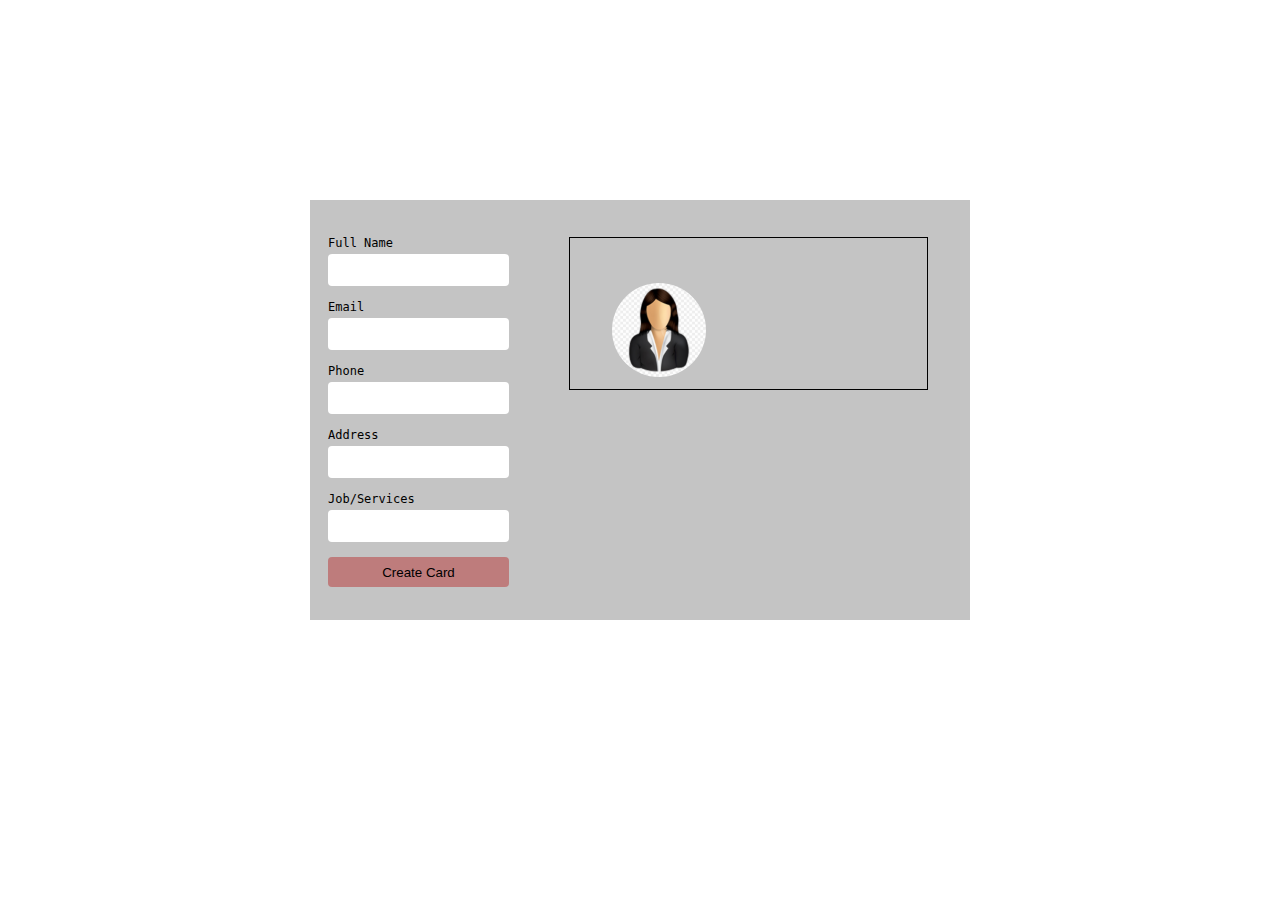
<file: index.html>
<!DOCTYPE html>
<html lang="en">
  <head>
    <meta charset="UTF-8" />
    <meta http-equiv="X-UA-Compatible" content="IE=edge" />
    <meta name="viewport" content="width=device-width, initial-scale=1.0" />
    <link rel="stylesheet" type="text/css" href="reset.css" />
    <link rel="stylesheet" href="style.css" type="text/css" />

    <title>Document</title>
  </head>
  <body>
    <div class="container">
      <div class="input-container">
        <div class="input-field">
          <label for="fullName">Full Name</label>
          <input class="name" type="text" name="fullName" required />
        </div>
        <div class="input-field">
          <label for="email">Email</label>
          <input class="email" type="email" name="email" required />
        </div>
        <div class="input-field">
          <label for="phone">Phone</label>
          <input class="phone" type="tel" name="phone" required />
        </div>
        <div class="input-field">
          <label for="address">Address</label>
          <input class="address" type="text" name="address" required />
        </div>
        <div class="input-field">
          <label for="Job">Job/Services</label>
          <input class="job" type="text" name="Job" required />
        </div>
        <div class="input-field">
          <button type="submit" class="btn">Create Card</button>
        </div>
      </div>
      <div class="card-output">
        <div class="card-itself">
          <div class="cardOutPhoto">
            <img src="photo.svg" alt="photo" />
          </div>
          <div class="cardOutInfo"></div>
        </div>
      </div>
    </div>
    <script src="script.js"></script>
  </body>
</html>
</file>
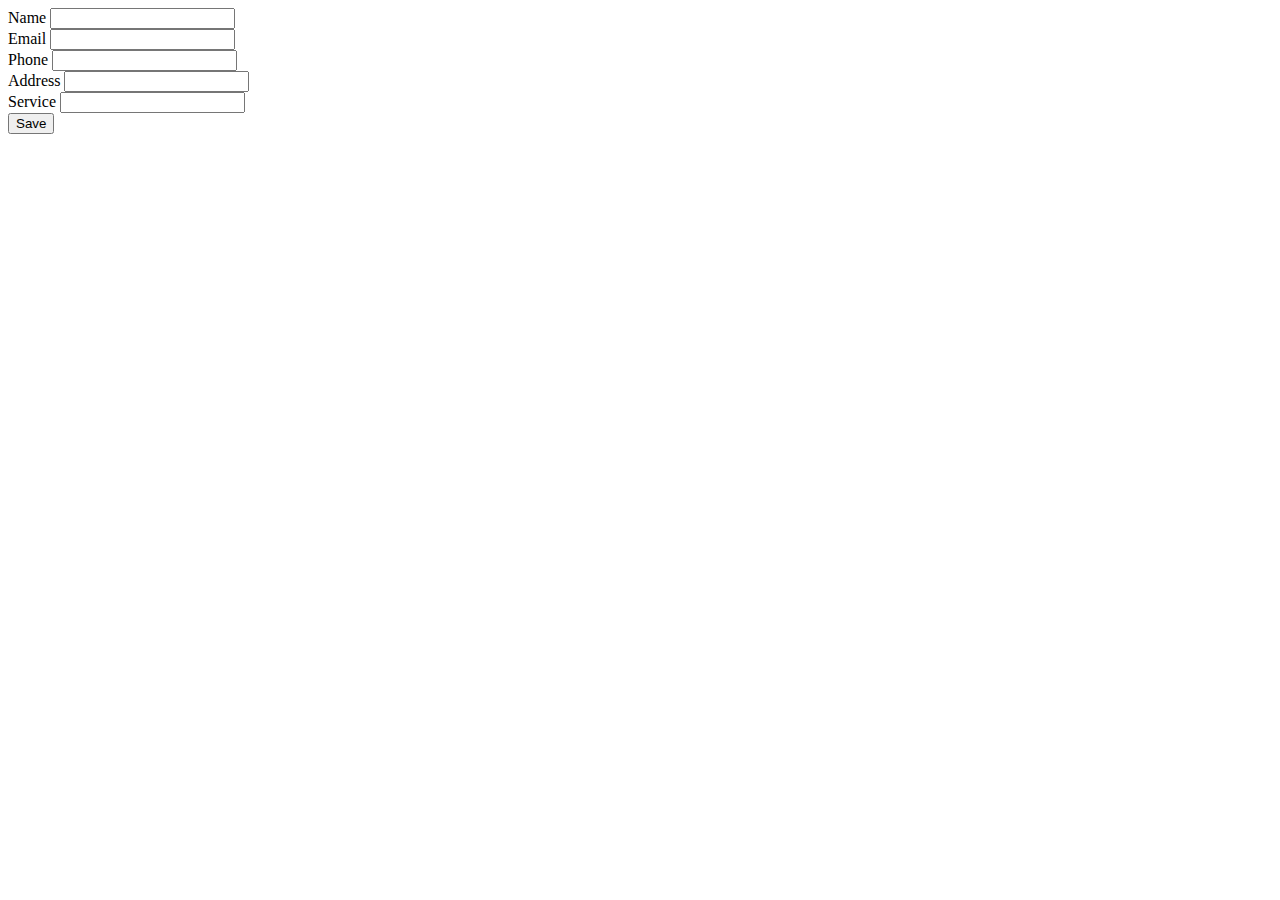
<file: Lecturer example/index.html>
<!DOCTYPE html>
<html lang="en">
  <head>
    <meta charset="UTF-8" />
    <meta http-equiv="X-UA-Compatible" content="IE=edge" />
    <meta name="viewport" content="width=device-width, initial-scale=1.0" />
    <title>Document</title>
    <script src="index.js" defer></script>
  </head>
  <body>
    <main id="app">
      <form id="card-inputs">
        <div>
          <label for="name">Name</label>
          <input name="name" type="text" id="name" />
        </div>
        <div>
          <label for="email">Email</label>
          <input name="email" type="email" id="email" />
        </div>
        <div>
          <label for="phone">Phone</label>
          <input name="phone" type="tel" id="phone" />
        </div>
        <div>
          <label for="address">Address</label>
          <input name="address" type="address" id="address" />
        </div>
        <div>
          <label for="service">Service</label>
          <input name="service" type="text" id="service" />
        </div>
        <button type="submit">Save</button>
      </form>
    </main>
  </body>
</html>
</file>
<file: style.css>
body {
  font-family: roboto, monospace;
  font-size: 12px;
}

.container {
  display: grid;
  grid-template-columns: auto 3fr;
  margin: 200px auto;
  max-width: 660px;
  background-color: #c4c4c4;
}

.input-field:last-child {
  margin-bottom: 33px;
}

.input-field:first-child {
  margin-top: 37px;
}

.input-field {
  margin-left: 18px;
  margin-bottom: 15px;
}

.btn {
  display: block;
  width: 100%;
  background-color: #be7c7c;
}

input,
button {
  display: block;
  border: none;
  border-radius: 4px;
  height: 30px;
  margin-top: 5px;
}

.card-itself {
  display: grid;
  grid-template-columns: 2fr 3fr;
  margin-left: 60px;
  margin-top: 37px;
  margin-right: 42px;
  margin-bottom: 142px;
  border: solid 1px;
}

.cardOutPhoto {
  text-align: center;
  padding-top: 45px;
  padding-left: 36px;
}
.cardOutInfo {
  text-align: center;
  padding-top: 50px;
}

p {
  padding-bottom: 9px;
}

img {
  padding-bottom: 10px;
}
</file>
